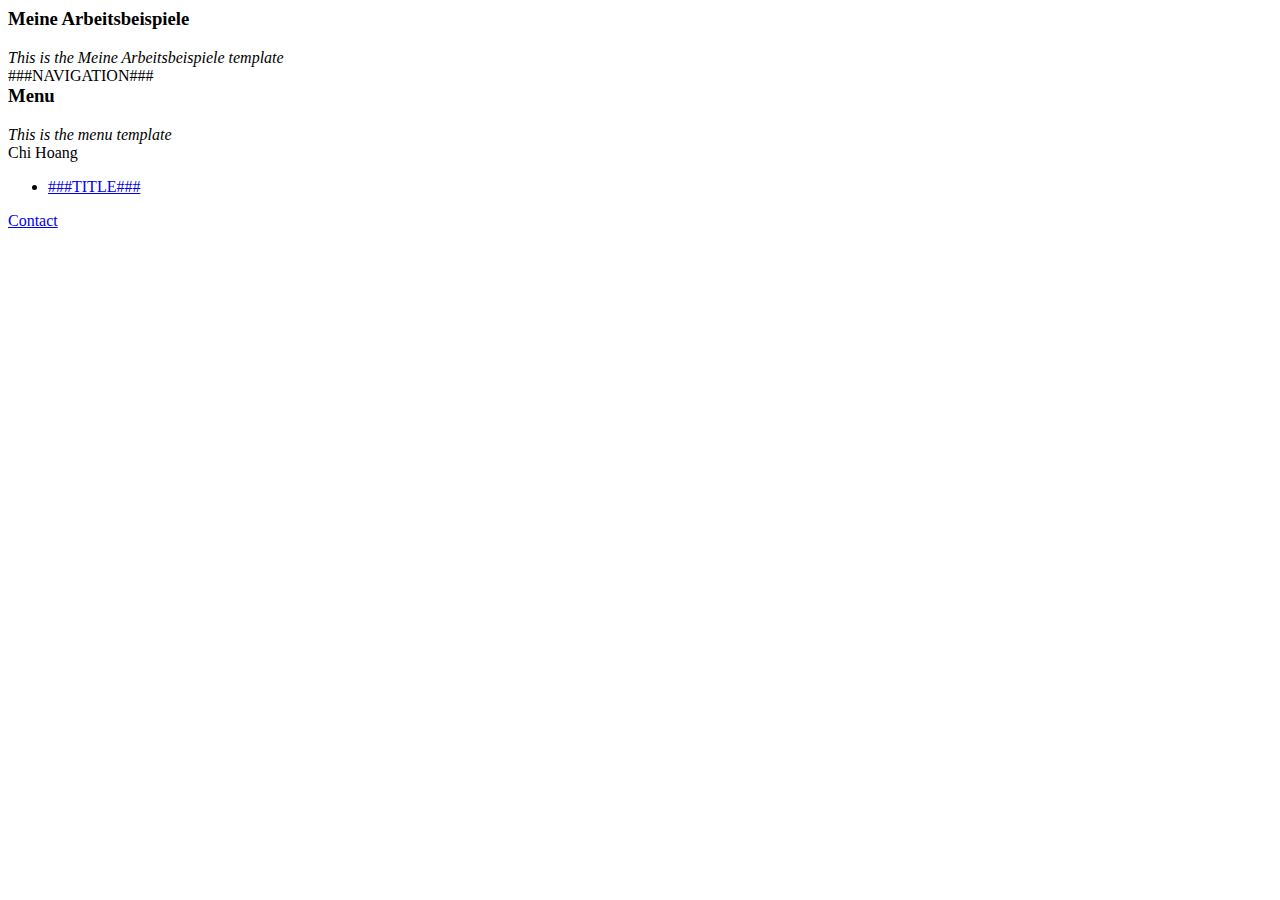
<file: designer.html>
<html><head>
<meta http-equiv="content-type" content="text/html; charset=ISO-8859-1"></head><body><h3>Meine Arbeitsbeispiele</h3>
<em>This is the Meine Arbeitsbeispiele template</em>
<!-- ###BEISPIELE### begin -->
<form action="###FORM###" method="GET" enctype="multipart/form-data" id="tx-charbeitsbeispiele-pi1" onsubmit="return false;">
    <div class="wrapper">
        <div style="float:left;padding:0px;margin:0px;">###NAVIGATION###</div>
        <div id="singleview" style="top:-800px" class="singleview"></div>
				<div id="container"></div>
    </div>
</form>
<script id="brickTemplate" type="text/html">
    <div style="width:${Width};height:${Height}" class="brick">
        <div style="width:${Width};height:${Height}" class="background">
            <a class="arrow" href="${Link}" onClick="${OnClick}" target="${Target}">
            <div class="teaser">
                <h3>${Headline}</h3>
                <p class="subheadline">${Subheadline}</p>
                <hr class="divider">
                <p>${Text}</p>
            </div>
            <img class="img" src="${Image}" width="${Width}" height="${Height}"/>
            </a>
        </div>
    </div>  
</script>
<script id="singleviewTemplate" type="text/html">
    <div style="float:left;margin-top:-10px">
        <p>{{html bodytext}}</p>
    </div>
    <div style="float:right;align:right"><a class="bb" href="javascript:return false;" onClick="maxmedia.gridview();return false;">[<b>X</b>] back</a></div>
</script>
<!-- ###BEISPIELE### begin -->

<h3>Menu</h3>
<em>This is the menu template</em>
<!-- ###MENU### begin -->
    <div class="shadow">
        <div class="logo">Chi Hoang</div>
        <ul class="menu" id="menu">
            <!-- ###ITEM_NO### -->
                <li class="ref_no"><a href="###URL###" class="refid">###TITLE###</a></li>
            <!-- ###ITEM_NO### -->
        </ul>
        <div class="footer"><a class="contact" href="mailto:info@www.chihoang.de">Contact</a></div>
    </div>
<!-- ###MENU### end --></body></html>
</file>
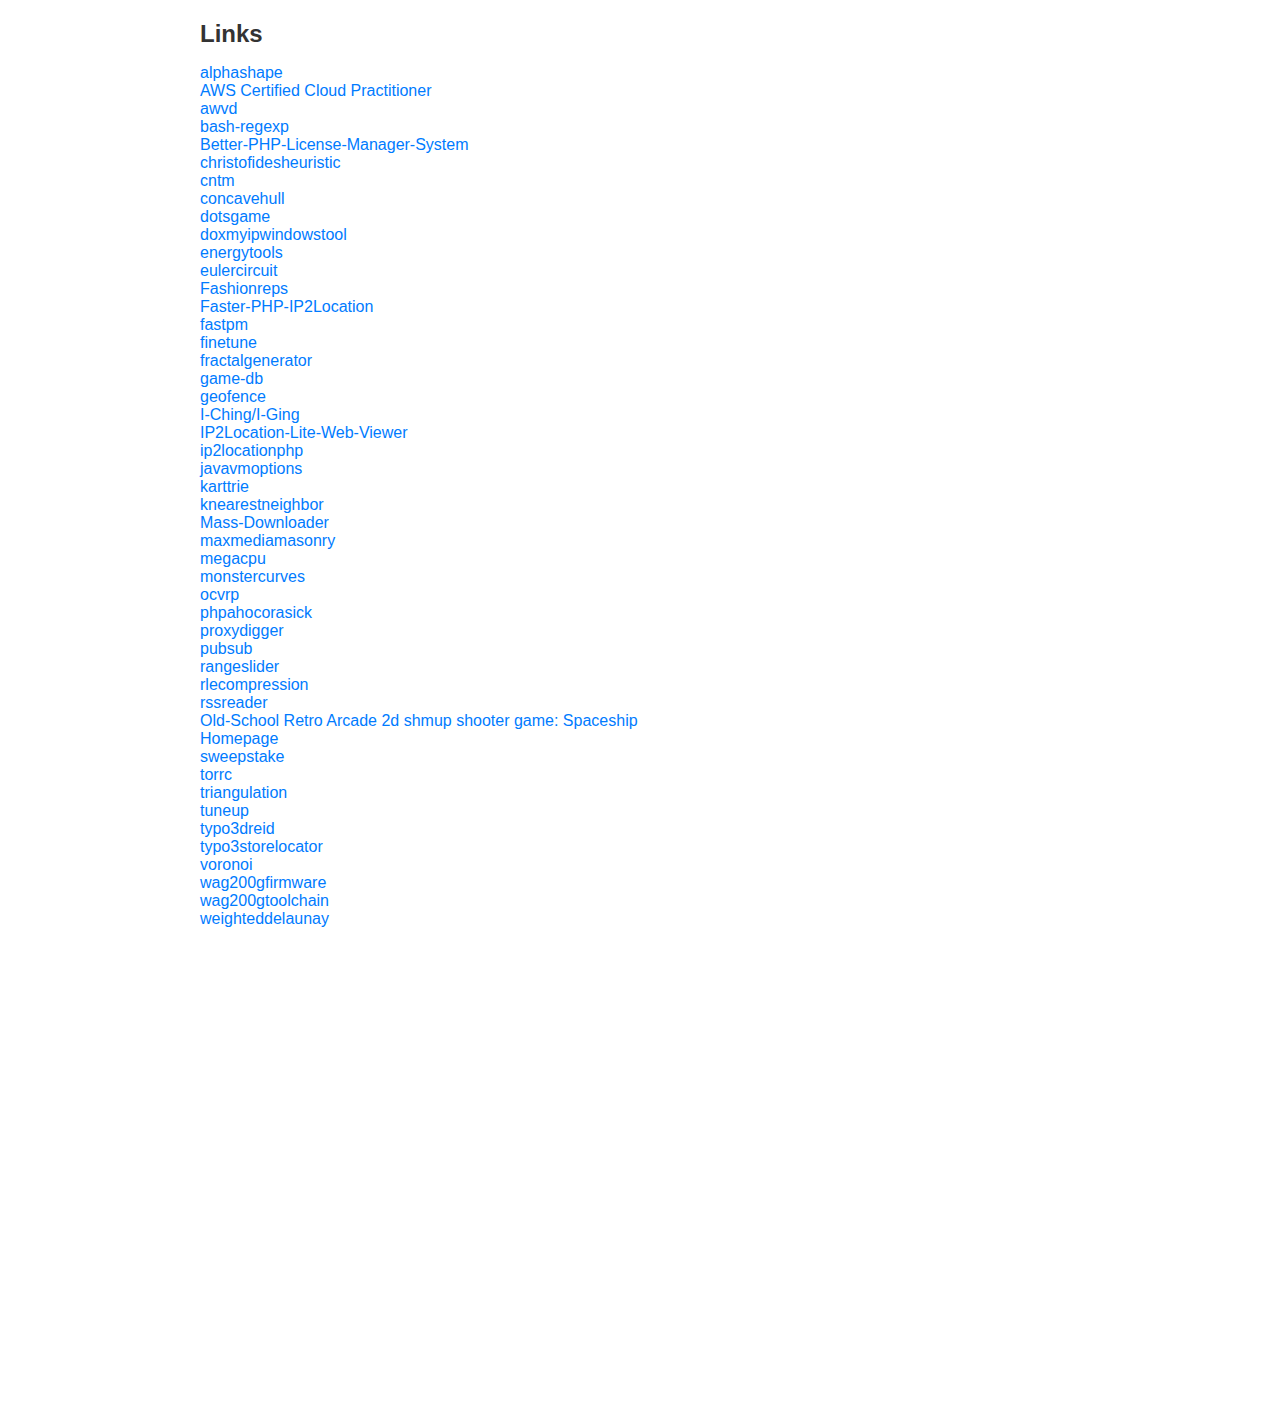
<file: docs/links_ads.html>
<!DOCTYPE html>
<html>
<head>
<meta charset="UTF-8">
<meta name="viewport" content="width=device-width, initial-scale=1.0">
<title>:: Links ::</title>
<meta http-equiv="Content-Type" content="text/html; charset=utf-8" />
<meta name="abstract" content="Discover a curated list of valuable links related to various technology projects and resources.">
<meta name="description" content="Discover a curated list of valuable links related to various technology projects and resources.">
<meta name="keywords" content="links, technology, projects, resources, development">
<meta name="keywords" lang="de" content="Links">
<meta name="keywords" lang="en-us" content="Links">
<meta name="keywords" lang="en" content="Links">
<meta name="keywords" lang="fr" content="Links">
<meta name="keyphrases" content="Links">

<meta property="og:title" content="Links">
<meta property="og:description" content="Explore essential links for technology projects.">
<meta property="og:type" content="website">
<meta property="og:url" content="https://tetramatrix.github.io/startmenu/links.html">
<!-- <meta property="og:image" content="https://yourwebsite.com/image.jpg"> -->

<!-- <meta name="twitter:card" content="summary_large_image"> -->
<meta name="twitter:title" content="Links">
<meta name="twitter:description" content="Browse through a selection of important project links.">
<!-- <meta name="twitter:image" content="https://yourwebsite.com/image.jpg"> -->
    
<meta name="author" content="Tetramatrix">
<meta name="copyright" content="Tetramatrix">
<meta name="publisher" Content="Tetramatrix">
<meta name="rating" content="Technology">

<meta name="Kategorie" content="Technology">
<meta name="category" content="Technology">
<meta name="page-topic" Content="Technology">
<meta name="page-type" Content="Technology">
<meta name="audience" Content="all">

<meta http-equiv="content-language" content="en">
<meta name="Language" content="English, en">
<meta name="Security" content="public">
<meta name="Owner" content="Tetramatrix">
<meta name="made" content="">
<META HTTP-EQUIV="Expires" CONTENT="-1">

<meta http-equiv="cache-control" content="no-cache">
<meta http-equiv="pragma" content="no-cache">
<meta name="revisit-after" content="7 days">
<meta http-equiv="imagetoolbar" CONTENT="no">
<meta name="MSSmartTagsPreventParsing" content="TRUE">

<meta name="date" content="2017-04-21">
<meta name="robots" content="follow, index">
<meta name="googlebot" content="follow, index">
<link rev="made" href="mailto:">

<META http-equiv="PICS-Label" content='(PICS-1.1
"http://vancouver-webpages.com/VWP1.0/" l gen true comment "VWP1.0"
on "2004.03.28T15:41-0800" r (P 0 S 0 V 0 Com 0 Tol -1 Env -1 SF 0 Edu -2 Can 0 MC -1 Gam -1 ))'>

<meta name="referrer" content="no-referrer" />
<meta name="referrer" content="unsafe-url" />
<meta name="referrer" content="origin" />
<meta name="referrer" content="no-referrer-when-downgrade" />
<meta name="referrer" content="origin-when-cross-origin" />

    <style>
        body {
            background-color: #ffffff; 
            font-family: Arial, sans-serif; 
            color: #333; 
            margin: 0; 
            padding: 20px;
        }
        strong {
            font-size: 24px;
        }
        ul {
            list-style-type: none; 
            padding: 0;
        }
        a {
            text-decoration: none; 
            color: #007BFF; 
            transition: color 0.3s;
        }
        a:hover {
            color: #0056b3;
        }
        .left {
        	float:left;
        	padding-right: 20px;
        }
        .wikidoc {
        	float: left;
        	padding-right: 20px;
        }
        .right {
        	
        }
    </style>
     <script src="https://ajax.googleapis.com/ajax/libs/jquery/1.11.1/jquery.min.js"></script>
<!--<script type="text/javascript" src="liste.js"></script>-->
<script async src="https://pagead2.googlesyndication.com/pagead/js/adsbygoogle.js?client=ca-pub-6449563648591184"
	     crossorigin="anonymous"></script>
</head>
<body>
<div class="left fixed-nav">
<p>
<script async src="//pagead2.googlesyndication.com/pagead/js/adsbygoogle.js"></script>
<!-- bbrb -->
<ins class="adsbygoogle"
     style="display:inline-block;width:160px;height:600px"
     data-ad-client="ca-pub-6449563648591184"
     data-ad-slot="8910195152"></ins>
<script>
(adsbygoogle = window.adsbygoogle || []).push({});
</script>
</p>
<p style="padding-top:10px">
<script async src="//pagead2.googlesyndication.com/pagead/js/adsbygoogle.js"></script>
<!-- bbrb 1.5 -->
<ins class="adsbygoogle"
     style="display:inline-block;width:160px;height:600px"
     data-ad-client="ca-pub-6449563648591184"
     data-ad-slot="4431879155"></ins>
<script>
(adsbygoogle = window.adsbygoogle || []).push({});
</script>
</p>
</div>
<div class="wikidoc"><!-- google_ad_section_start -->
<strong>Links</strong>
<ul>
<li>
<a href="https://tetramatrix.github.io/alphashape/">alphashape</a></li><li>
<a href="https://tetramatrix.github.io/aws-certified-cloud-practitioner/">AWS Certified Cloud Practitioner</a></li><li>
<a href="https://tetramatrix.github.io/awvd/">awvd</a></li><li>
<a href="https://tetramatrix.github.io/bash-regexp/">bash-regexp</a></li><li>
<a href="https://tetramatrix.github.io/Better-PHP-License-Manager-System/">Better-PHP-License-Manager-System</a></li><li>
<a href="https://tetramatrix.github.io/christofidesheuristic/">christofidesheuristic</a></li><li>
<a href="https://tetramatrix.github.io/cntm/">cntm</a></li><li>
<a href="https://tetramatrix.github.io/concavehull/">concavehull</a></li><li>
<a href="https://tetramatrix.github.io/dotsgame/">dotsgame</a></li><li>
<a href="https://tetramatrix.github.io/doxmyipwindowstool/">doxmyipwindowstool</a></li><li>
<a href="https://tetramatrix.github.io/energytools/">energytools</a></li><li>
<a href="https://tetramatrix.github.io/eulercircuit/">eulercircuit</a></li><li>
<a href="https://tetramatrix.github.io/fashionreps/">Fashionreps</a></li><li>
<a href="https://tetramatrix.github.io/Faster-PHP-IP2Location/">Faster-PHP-IP2Location</a></li><li>
<a href="https://tetramatrix.github.io/fastpm/">fastpm</a></li><li>
<a href="https://tetramatrix.github.io/finetune/">finetune</a></li><li>
<a href="https://tetramatrix.github.io/fractalgenerator/">fractalgenerator</a></li><li>
<a href="https://tetramatrix.github.io/game-db/">game-db</a></li><li>
<a href="https://tetramatrix.github.io/geofence/">geofence</a></li><li>
<a href="https://tetramatrix.github.io/hexagram/">I-Ching/I-Ging</a></li><li>
<a href="https://tetramatrix.github.io/IP2Location-Lite-Web-Viewer/">IP2Location-Lite-Web-Viewer</a></li><li>
<a href="https://tetramatrix.github.io/ip2locationphp/">ip2locationphp</a></li><li>
<a href="https://tetramatrix.github.io/javavmoptions/">javavmoptions</a></li><li>
<a href="https://tetramatrix.github.io/karttrie/">karttrie</a></li><li>
<a href="https://tetramatrix.github.io/knearestneighbor/">knearestneighbor</a></li><li>
<a href="https://tetramatrix.github.io/Mass-Downloader/">Mass-Downloader</a></li><li>
<a href="https://tetramatrix.github.io/maxmediamasonry/">maxmediamasonry</a></li><li>
<a href="https://tetramatrix.github.io/megacpu/">megacpu</a></li><li>
<a href="https://tetramatrix.github.io/monstercurves/">monstercurves</a></li><li>
<a href="https://tetramatrix.github.io/ocvrp/">ocvrp</a></li><li>
<a href="https://tetramatrix.github.io/phpahocorasick/">phpahocorasick</a></li><li>
<a href="https://tetramatrix.github.io/proxydigger/">proxydigger</a></li><li>
<a href="https://tetramatrix.github.io/pubsub/">pubsub</a></li><li>
<a href="https://tetramatrix.github.io/rangeslider/">rangeslider</a></li><li>
<a href="https://tetramatrix.github.io/rlecompression/">rlecompression</a></li><li>
<a href="https://tetramatrix.github.io/rssreader/">rssreader</a></li><li>
<a href="https://tetramatrix.github.io/spaceship/">Old-School Retro Arcade 2d shmup shooter game: Spaceship</a></li><li>
<a href="https://tetramatrix.github.io/startmenu/">Homepage</a></li><li>
<a href="https://tetramatrix.github.io/sweepstake/">sweepstake</a></li><li>
<a href="https://tetramatrix.github.io/torrc/">torrc</a></li><li>
<a href="https://tetramatrix.github.io/triangulation/">triangulation</a></li><li>
<a href="https://tetramatrix.github.io/tuneup/">tuneup</a></li><li>
<a href="https://tetramatrix.github.io/typo3dreid/">typo3dreid</a></li><li>
<a href="https://tetramatrix.github.io/typo3storelocator/">typo3storelocator</a></li><li>
<a href="https://tetramatrix.github.io/voronoi/">voronoi</a></li><li>
<a href="https://tetramatrix.github.io/wag200gfirmware/">wag200gfirmware</a></li><li>
<a href="https://tetramatrix.github.io/wag200gtoolchain/">wag200gtoolchain</a></li><li>
<a href="https://tetramatrix.github.io/weighteddelaunay/">weighteddelaunay</a></li>
</ul>	
</p>
</div><!-- google_ad_section_end -->
<div class="right">
<p>
<script async src="//pagead2.googlesyndication.com/pagead/js/adsbygoogle.js"></script>
<!-- bbrb1,1 -->
<ins class="adsbygoogle"
     style="display:inline-block;width:300px;height:600px"
     data-ad-client="ca-pub-6449563648591184"
     data-ad-slot="1118485950"></ins>
<script>
(adsbygoogle = window.adsbygoogle || []).push({});
</script>
</p>
</div>
<div style="clear:both">
<p style="padding-left:190px">
<script async src="//pagead2.googlesyndication.com/pagead/js/adsbygoogle.js"></script>
<!-- bbrb4 -->
<ins class="adsbygoogle"
     style="display:inline-block;width:728px;height:90px"
     data-ad-client="ca-pub-6449563648591184"
     data-ad-slot="5688286351"></ins>
<script>
(adsbygoogle = window.adsbygoogle || []).push({});
</script>
</p>
</div>
</body>
</html>
</file>
